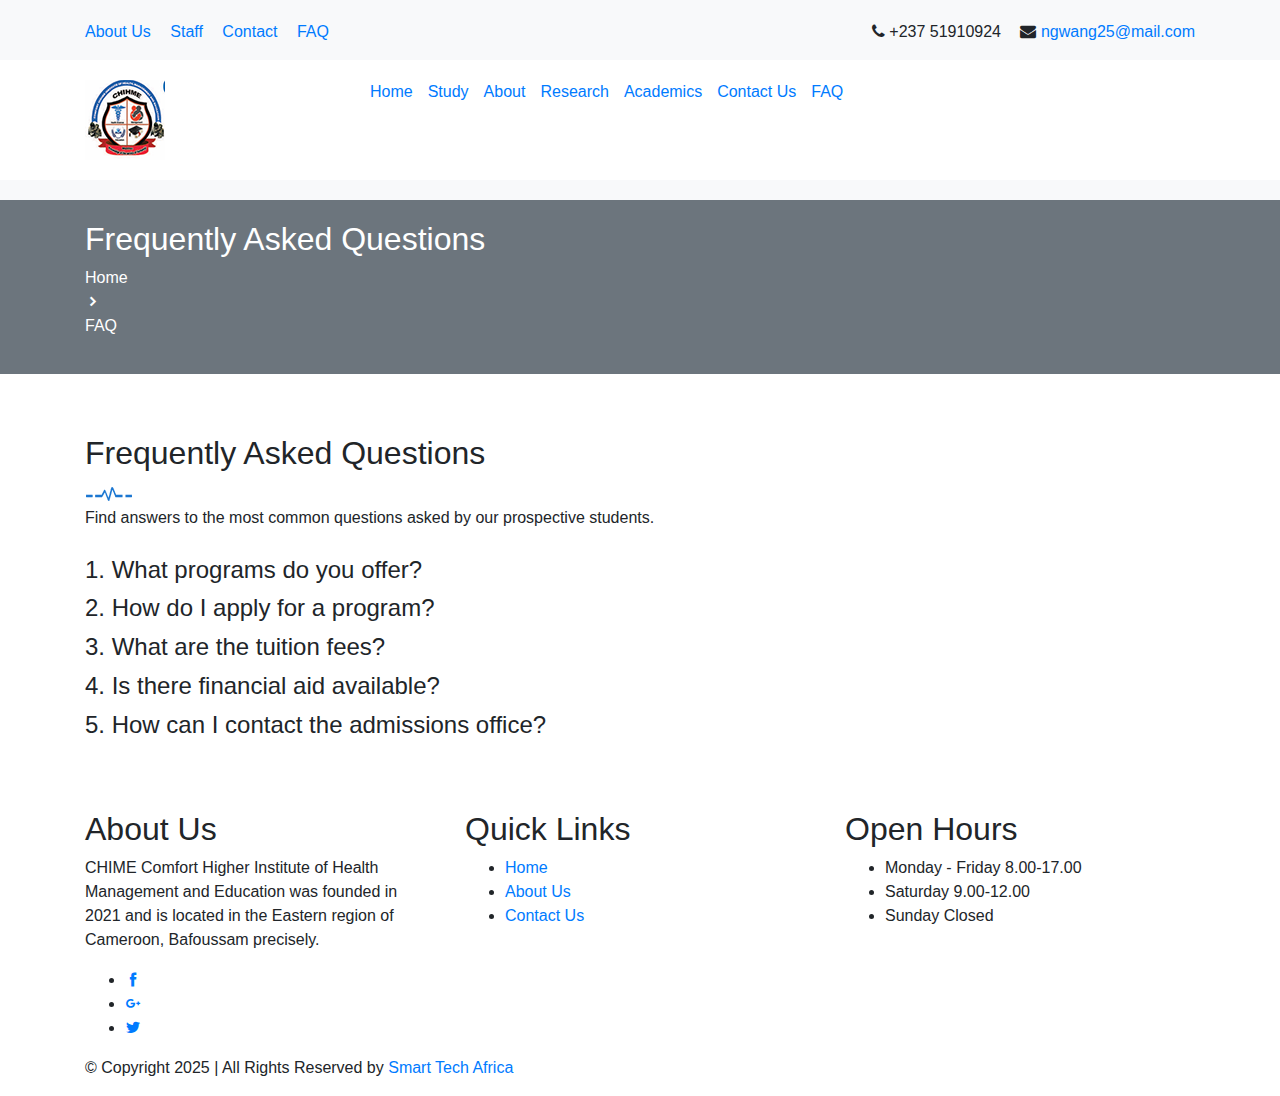
<file: faq.html>
<!doctype html>
<html class="no-js" lang="en">
<head>
    <!-- Meta Tags -->
    <meta charset="utf-8">
    <meta http-equiv="X-UA-Compatible" content="IE=edge">
    <meta name="keywords" content="FAQ, University, CHIME">
    <meta name="description" content="Frequently Asked Questions about Comfort Higher Institute.">
    <meta name='copyright' content=''>
    <meta name="viewport" content="width=device-width, initial-scale=1, shrink-to-fit=no">
    
    <!-- Title -->
    <title>FAQ - Comfort Higher Institute of Management Health and Education</title>
    
    <!-- Favicon -->
    <link rel="icon" href="img/favicon.png">
    
    <!-- Google Fonts -->
    <link href="https://fonts.googleapis.com/css?family=Poppins:300,400,500,600,700&display=swap" rel="stylesheet">

    <!-- Bootstrap CSS -->
    <link rel="stylesheet" href="css/bootstrap.min.css">
    <!-- Font Awesome CSS -->
    <link rel="stylesheet" href="css/font-awesome.min.css">
    <!-- icofont CSS -->
    <link rel="stylesheet" href="css/icofont.css">
</head>
<body>

    <!-- Header Area -->
    <header class="header" style="background-color: #f8f9fa; padding: 20px 0;">
        <div class="topbar">
            <div class="container">
                <div class="row">
                    <div class="col-lg-6 col-md-5 col-12">
                        <ul class="top-link" style="list-style: none; padding: 0;">
                            <li style="display: inline; margin-right: 15px;"><a href="#">About Us</a></li>
                            <li style="display: inline; margin-right: 15px;"><a href="staff.html">Staff</a></li>
                            <li style="display: inline; margin-right: 15px;"><a href="contact.html">Contact</a></li>
                            <li style="display: inline;"><a href="#">FAQ</a></li>
                        </ul>
                    </div>
                    <div class="col-lg-6 col-md-7 col-12">
                        <ul class="top-contact" style="list-style: none; padding: 0; text-align: right;">
                            <li style="display: inline; margin-right: 15px;"><i class="fa fa-phone"></i> +237 51910924</li>
                            <li style="display: inline;"><i class="fa fa-envelope"></i><a href="mailto:ngwang25@mail.com"> ngwang25@mail.com</a></li>
                        </ul>
                    </div>
                </div>
            </div>
        </div>
        <div class="header-inner" style="background-color: #fff; padding: 20px 0;">
            <div class="container">
                <div class="inner">
                    <div class="row">
                        <div class="col-lg-3 col-md-3 col-12">
                            <div class="logo">
                                <a href="index.html"><img src="img/chime logo.png" alt="CHIME Logo" style="max-width: 100%;"></a>
                            </div>
                        </div>
                        <div class="col-lg-9 col-md-9 col-12">
                            <nav class="navigation">
                                <ul class="nav menu" style="list-style: none; padding: 0;">
                                    <li style="display: inline; margin-right: 15px;"><a href="index.html">Home</a></li>
                                    <li style="display: inline; margin-right: 15px;"><a href="study.html">Study</a></li>
                                    <li style="display: inline; margin-right: 15px;"><a href="about.html">About</a></li>
                                    <li style="display: inline; margin-right: 15px;"><a href="research.html">Research</a></li>
                                    <li style="display: inline; margin-right: 15px;"><a href="academics.html">Academics</a></li>
                                    <li style="display: inline; margin-right: 15px;"><a href="contact.html">Contact Us</a></li>
                                    <li style="display: inline; margin-right: 15px; color: #007bff;"><a href="faq.html">FAQ</a></li>
                                </ul>
                            </nav>
                        </div>
                    </div>
                </div>
            </div>
        </div>
    </header>
    <!-- End Header Area -->

    <!-- Breadcrumbs -->
    <div class="breadcrumbs overlay" style="background-color: #6c757d; padding: 20px 0; color: white;">
        <div class="container">
            <div class="bread-inner">
                <div class="row">
                    <div class="col-12">
                        <h2>Frequently Asked Questions</h2>
                        <ul class="bread-list" style="list-style: none; padding: 0;">
                            <li><a href="index.html" style="color: white;">Home</a></li>
                            <li style="color: white;"> <i class="icofont-simple-right"></i></li>
                            <li class="active" style="color: white;">FAQ</li>
                        </ul>
                    </div>
                </div>
            </div>
        </div>
    </div>
    <!-- End Breadcrumbs -->

    <!-- Start FAQ Section -->
    <section class="faq section" style="padding: 60px 0;">
        <div class="container">
            <div class="row">
                <div class="col-lg-12">
                    <div class="section-title">
                        <h2>Frequently Asked Questions</h2>
                        <img src="img/section-img.png" alt="#">
                        <p>Find answers to the most common questions asked by our prospective students.</p>
                    </div>
                </div>
            </div>
            <div class="row">
                <div class="col-lg-12">
                    <div class="faq-content">
                        <h4 style="cursor: pointer; margin: 10px 0;" onclick="toggleFAQ(1)">1. What programs do you offer?</h4>
                        <div id="faq1" style="display: none; margin-bottom: 20px;">
                            <p>We offer a variety of programs in biomedical sciences, management, and education, including HND, Bachelor's, and Master's degrees.</p>
                        </div>
                        <h4 style="cursor: pointer; margin: 10px 0;" onclick="toggleFAQ(2)">2. How do I apply for a program?</h4>
                        <div id="faq2" style="display: none; margin-bottom: 20px;">
                            <p>You can apply online through our website or visit our admissions office for assistance.</p>
                        </div>
                        <h4 style="cursor: pointer; margin: 10px 0;" onclick="toggleFAQ(3)">3. What are the tuition fees?</h4>
                        <div id="faq3" style="display: none; margin-bottom: 20px;">
                            <p>Tuition fees vary depending on the program. Please visit our tuition page for detailed information.</p>
                        </div>
                        <h4 style="cursor: pointer; margin: 10px 0;" onclick="toggleFAQ(4)">4. Is there financial aid available?</h4>
                        <div id="faq4" style="display: none; margin-bottom: 20px;">
                            <p>Yes, we offer various scholarships and financial aid options for eligible students. Please check our financial aid page for more details.</p>
                        </div>
                        <h4 style="cursor: pointer; margin: 10px 0;" onclick="toggleFAQ(5)">5. How can I contact the admissions office?</h4>
                        <div id="faq5" style="display: none; margin-bottom: 20px;">
                            <p>You can contact the admissions office via phone at +237 51910924 or email at ngwang25@mail.com.</p>
                        </div>
                    </div>
                </div>
            </div>
        </div>
    </section>
    <!-- End FAQ Section -->

    <!-- Footer Area -->
    <footer id="footer" class="footer ">
        <div class="footer-top">
            <div class="container">
                <div class="row">
                    <div class="col-lg-4 col-md-6 col-12">
                        <div class="single-footer">
                            <h2>About Us</h2>
                            <p>CHIME Comfort Higher Institute of Health Management and Education was founded in 2021 and is located in the Eastern region of Cameroon, Bafoussam precisely.</p>
                            <ul class="social">
                                <li><a href="#"><i class="icofont-facebook"></i></a></li>
                                <li><a href="#"><i class="icofont-google-plus"></i></a></li>
                                <li><a href="#"><i class="icofont-twitter"></i></a></li>
                            </ul>
                        </div>
                    </div>
                    <div class="col-lg-4 col-md-6 col-12">
                        <div class="single-footer f-link">
                            <h2>Quick Links</h2>
                            <ul>
                                <li><a href="index.html">Home</a></li>
                                <li><a href="about.html">About Us</a></li>
                                <li><a href="contact.html">Contact Us</a></li>
                            </ul>
                        </div>
                    </div>
                    <div class="col-lg-4 col-md-6 col-12">
                        <div class="single-footer">
                            <h2>Open Hours</h2>
                            <ul class="time-sidual">
                                <li class="day">Monday - Friday <span>8.00-17.00</span></li>
                                <li class="day">Saturday <span>9.00-12.00</span></li>
                                <li class="day">Sunday <span>Closed</span></li>
                            </ul>
                        </div>
                    </div>
                </div>
            </div>
        </div>
        <div class="copyright">
            <div class="container">
                <div class="row">
                    <div class="col-lg-12 col-md-12 col-12">
                        <div class="copyright-content">
                            <p>© Copyright 2025 | All Rights Reserved by <a href="https://smarttech-africa.netlify.app/" target="_blank">Smart Tech Africa</a></p>
                        </div>
                    </div>
                </div>
            </div>
        </div>
    </footer>
    <!-- End Footer Area -->

    <!-- jQuery Min JS -->
    <script src="js/jquery.min.js"></script>
    <!-- Bootstrap JS -->
    <script src="js/bootstrap.min.js"></script>
    <!-- Main JS -->
    <script src="js/main.js"></script>
    <script>
        function toggleFAQ(faqId) {
            const faqElement = document.getElementById(`faq${faqId}`);
            if (faqElement.style.display === "none") {
                faqElement.style.display = "block";
            } else {
                faqElement.style.display = "none";
            }
        }
    </script>
</body>
</html>
</file>
